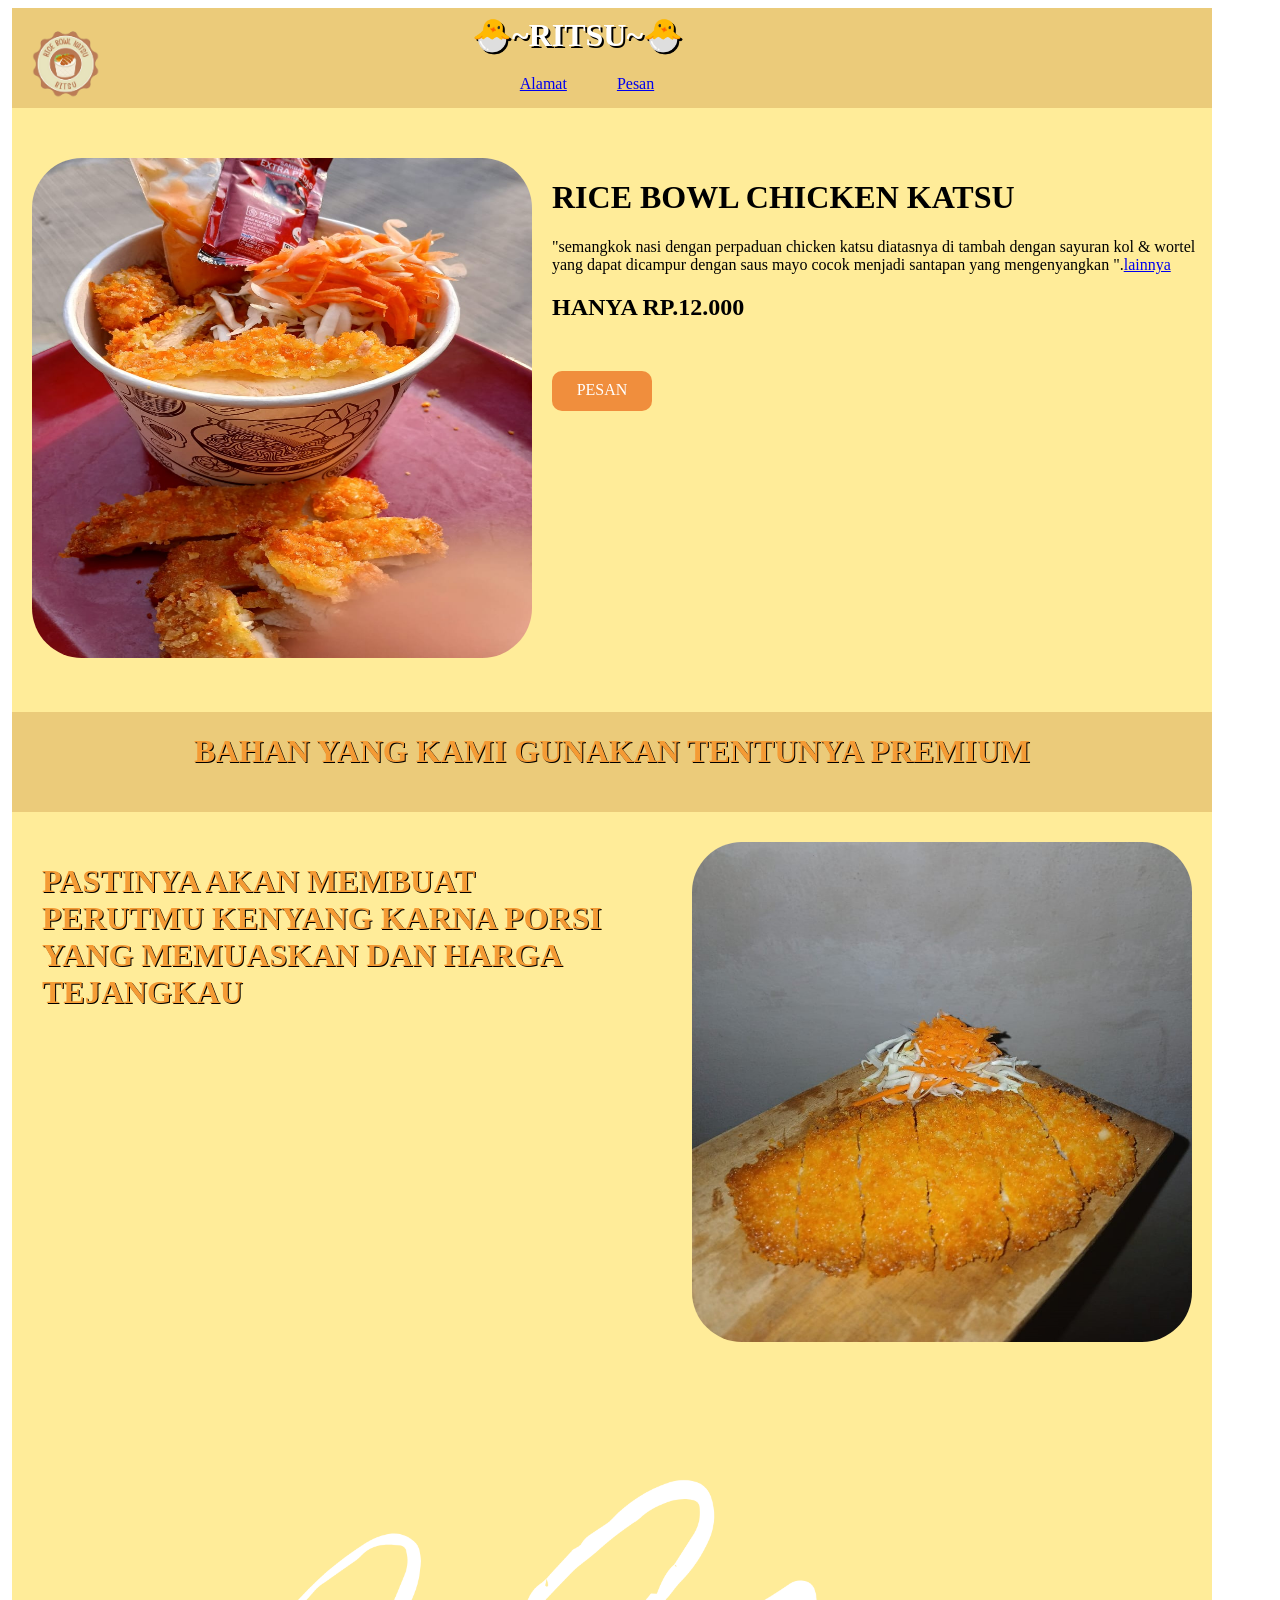
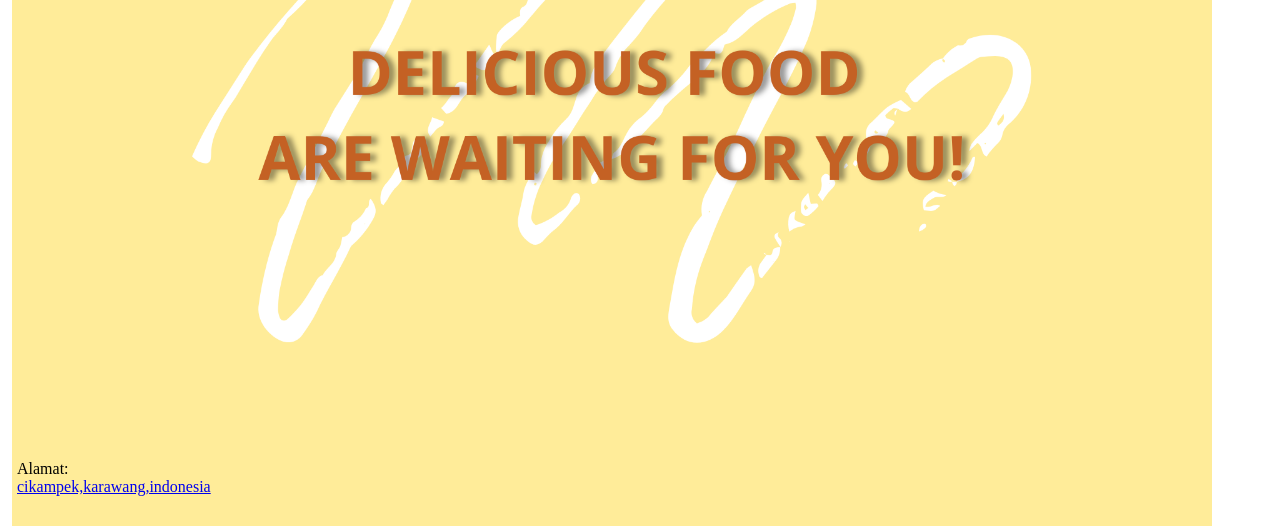
<file: index.html>
<!DOCTYPE html>
<html lang="en">
<head>
    <meta charset="UTF-8">
    <meta name="viewport" content="width=device-width, initial-scale=1.0">
    <title>Document</title>
    <link rel="stylesheet" href="style.css">
</head>
<body>
<div class="parent">
   <div style="width: 100%;">
    <div class="navbar">
        <div>
            <img class="logo" src="logo.png" alt="">
        </div>
        <div class="displaytext">
            <h1 style="text-shadow: 2px 2px black; margin-top: 8px;margin-left: 10px;">🐣~RITSU~🐣</h1>
            <div style="display: flex; justify-content: center; gap: 50px;margin-left: -500px;">
                <div><a href="#Alamat">Alamat</a></div>
                <div><a href="#pesan">Pesan</a></div>
            </div>
        </div>
    </div>
    <div class="wrapcontent">
        <div style="padding-block: 50px;">
            <img class="image" src="katsu.jpeg" alt="">
        </div>
        <div class="wraptext">
            <h1>RICE BOWL CHICKEN KATSU</h1>
            "semangkok nasi dengan perpaduan chicken katsu diatasnya di tambah dengan sayuran kol & wortel yang
             dapat dicampur dengan saus mayo cocok menjadi santapan yang mengenyangkan ".<a href="2ndpage.html">lainnya</a>
            <h2>HANYA RP.12.000</h2>
            <div id="pesan" class="button">
                <a style="text-decoration: none; color: white;" href="https://wa.me/6289650022527">PESAN</a>
            </div> 
        </div>
    </div>
   </div>
   <div class="contenttext"><H1>BAHAN YANG KAMI GUNAKAN TENTUNYA PREMIUM</H1></div>
   <div class="content2">
    <div class="wraptext2">
        <h1>PASTINYA AKAN MEMBUAT PERUTMU KENYANG KARNA PORSI YANG MEMUASKAN DAN HARGA TEJANGKAU</h1>
    </div>
        <div style="padding-block: 30px;">
        <img class="image image2" src="chicken.jpg" alt="">
    </div>
    </div>
    <div class="content3">
        <div style="width: 100%;">
            <img style="width: 100%;" src="lastimg.png" alt="">
        </div>
        <div style="justify-content: space-between;padding: 5px;">
            <div id="Alamat">Alamat:</div>
            <div><a href="https://maps.app.goo.gl/Y2VmEdVZCcpZKBaVA?g_st=ac">cikampek,karawang,indonesia</a></div>
        </div>
    </div>
</div>
</body>
</html>
</file>
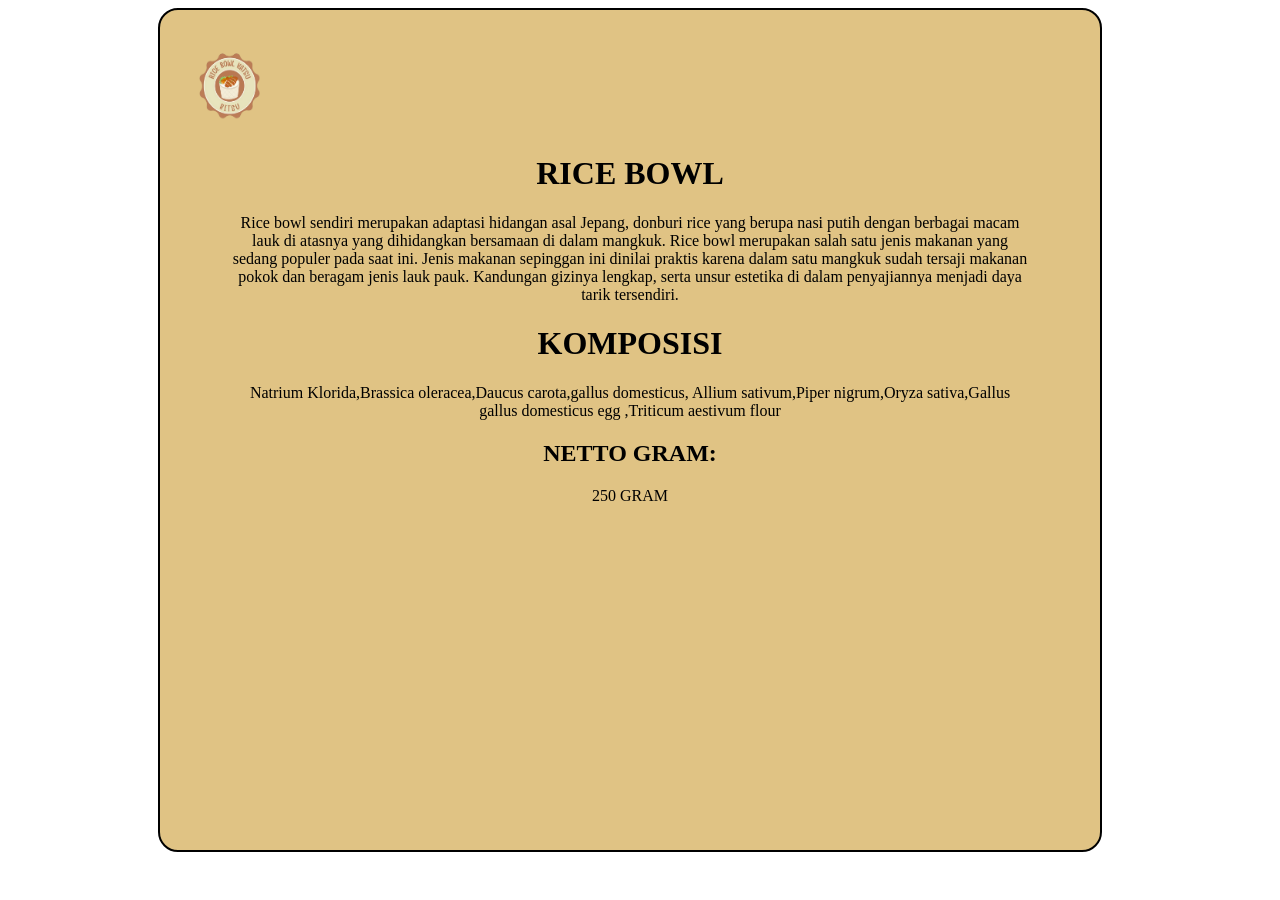
<file: 2ndpage.html>
<!DOCTYPE html>
<html lang="en">
<head>
    <meta charset="UTF-8">
    <meta name="viewport" content="width=device-width, initial-scale=1.0">
    <title>Document</title>
    <style>
        .logo{
            height:100px;
            width:100px;
        }
        .wrap{
            height:800px;
            width:900px;
            background-color: rgba(223, 192, 126, 0.952);
            border-radius:20px;
            padding:20px;
            border:2px solid black;
            margin-left: 150px;
        }
        .wraptext{
            text-align: center;
            margin-left:50px;
            margin-right:50px;

        }
        .wrap2{
            display: flex;
            align-items: end;
        }
    </style>
</head>
<body>
    <div class="wrap">
        <div>
            <img class="logo" src="logo.png" alt="">
        </div>
        <div class="wraptext">
            <h1>RICE BOWL</h1>
            <p>Rice bowl sendiri merupakan adaptasi hidangan asal Jepang, donburi rice yang berupa
            nasi putih dengan berbagai macam lauk di atasnya yang dihidangkan bersamaan di dalam mangkuk.
            Rice bowl merupakan salah satu jenis makanan yang sedang populer pada saat ini. Jenis makanan sepinggan ini dinilai praktis karena dalam satu mangkuk sudah tersaji makanan pokok dan beragam jenis lauk pauk. Kandungan gizinya lengkap, 
            serta unsur estetika di dalam penyajiannya menjadi daya tarik tersendiri.</p>
            <h1>KOMPOSISI</h1>
            <p>Natrium Klorida,Brassica oleracea,Daucus carota,gallus domesticus,
            Allium sativum,Piper nigrum,Oryza sativa,Gallus gallus domesticus egg
            ,Triticum aestivum flour</p>
            <h2>NETTO GRAM:</h2>
            <P>250 GRAM</P>
         </div>
</body>
</html>
</file>
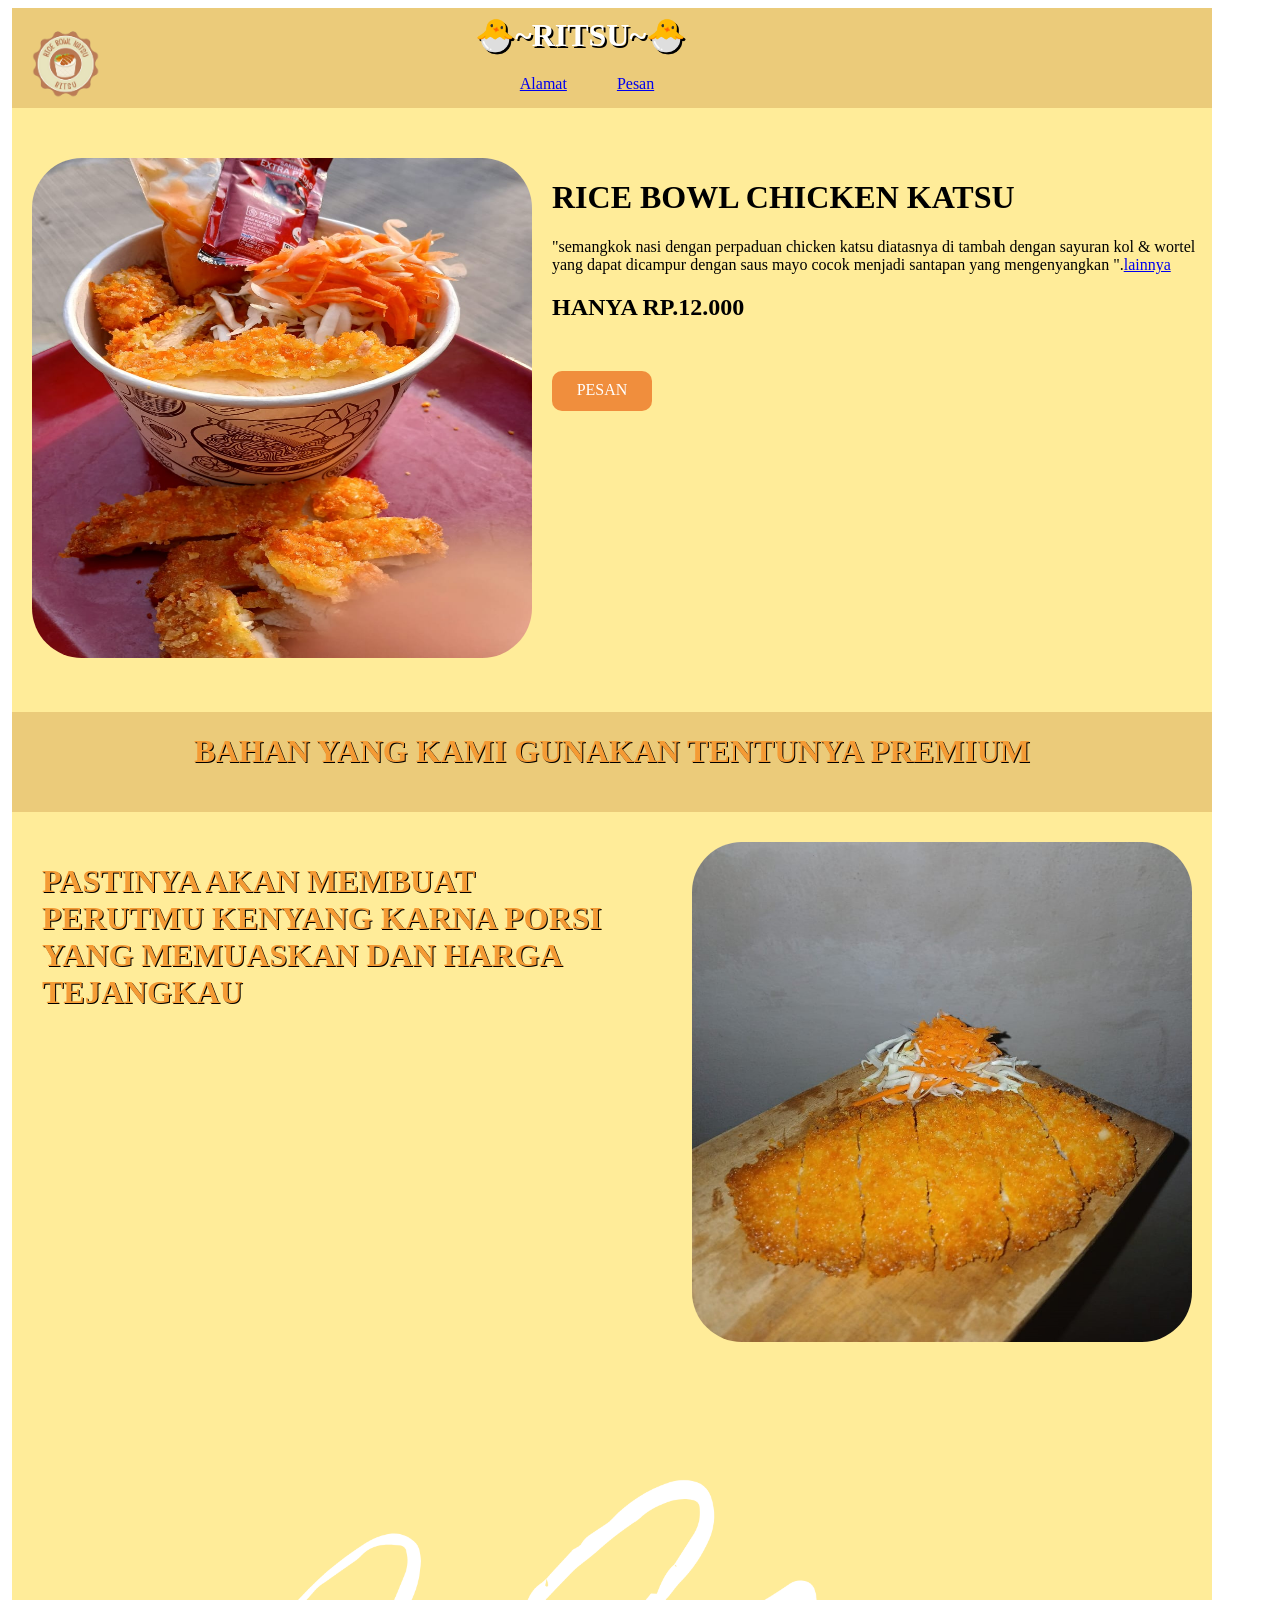
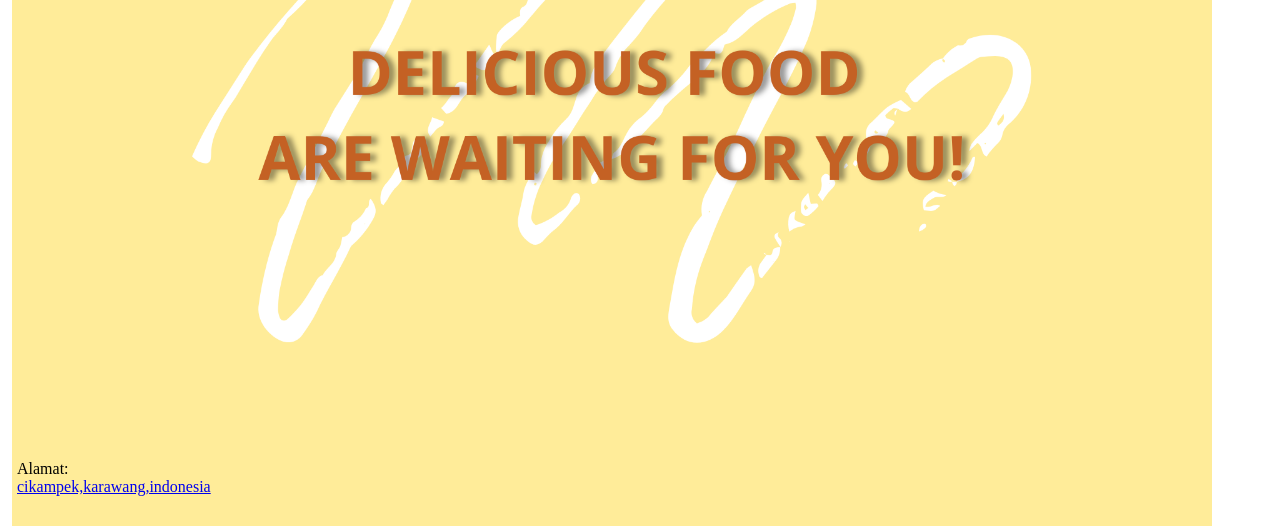
<file: pkk.html>
<!DOCTYPE html>
<html lang="en">
<head>
    <meta charset="UTF-8">
    <meta name="viewport" content="width=device-width, initial-scale=1.0">
    <title>Document</title>
    <link rel="stylesheet" href="style.css">
</head>
<body>
<div class="parent">
   <div style="width: 100%;">
    <div class="navbar">
        <div>
            <img class="logo" src="logo.png" alt="">
        </div>
        <div class="displaytext">
            <h1 style="text-shadow: 2px 2px black; margin-top: 8px;margin-left: 13px;">🐣~RITSU~🐣</h1>
            <div style="display: flex; justify-content: center; gap: 50px;margin-left: -500px;">
                <div class=><a href="#Alamat">Alamat</a></div>
                <div class=><a href="#pesan">Pesan</a></div>
            </div>
        </div>
    </div>
    <div class="wrapcontent">
        <div style="padding-block: 50px;">
            <img class="image" src="katsu.jpeg" alt="">
        </div>
        <div class="wraptext">
            <h1>RICE BOWL CHICKEN KATSU</h1>
            "semangkok nasi dengan perpaduan chicken katsu diatasnya di tambah dengan sayuran kol & wortel yang
             dapat dicampur dengan saus mayo cocok menjadi santapan yang mengenyangkan ".<a href="2ndpage.html">lainnya</a>
            <h2>HANYA RP.12.000</h2>
            <div id="pesan" class="button">
                <a style="text-decoration: none; color: white;" href="https://wa.me/6289650022527">PESAN</a>
            </div> 
        </div>
    </div>
   </div>
   <div class="contenttext"><H1>BAHAN YANG KAMI GUNAKAN TENTUNYA PREMIUM</H1></div>
   <div class="content2">
    <div class="wraptext2">
        <h1>PASTINYA AKAN MEMBUAT PERUTMU KENYANG KARNA PORSI YANG MEMUASKAN DAN HARGA TEJANGKAU</h1>
    </div>
        <div style="padding-block: 30px;">
        <img class="image image2" src="chicken.jpg" alt="">
    </div>
    </div>
    <div class="content3">
        <div style="width: 100%;text-align: end;">
            <img style="width: 100%;" src="lastimg.png" alt="">
        </div>
        <div style="justify-content: space-between;padding: 5px;">
            <div id="Alamat">Alamat:</div>
            <div><a href="https://maps.app.goo.gl/Y2VmEdVZCcpZKBaVA?g_st=ac">cikampek,karawang,indonesia</a></div>
        </div>
    </div>
</div>
</body>
</html>
</file>
<file: style.css>
.parent{
    background-color:    rgb(255, 236, 153);
    width: 1200px;
    height:2100px;
    margin-left: 4px;
}
.navbar{
    background-color:  rgb(235, 203, 122);
    width: 90%px;
    height: 100px;
    display: flex;
    justify-content: center;
    justify-content: space-between;
    
}
.logo{
    height: 100%;
    width: 100%;
}
.displaytext{
    width: 750px;
    color: white;

}
.wraptext{
    width: 700px;
    align-items: center;
    padding-top: 50px;
    margin-bottom: 30px;

}
.wrapcontent{
    display: flex;
    justify-content: center;
    justify-content: space-between;
}
.image{
    width: 500px;
    height: 500px;
    border-radius: 50px;
    margin-left: 20px;
    margin-right: 20px;
}
.button{
    background-color: rgb(240, 142, 61);
    margin-top: 50px;
    height: 20px;
    width: 100px;
    border-radius: 10px;
    text-align: center;
    padding-block: 10px;
}
.contenttext{
    background-color:  rgb(235, 203, 122);
    width: 90%px;
    height: 100px;
    display: flex;
    justify-content: center;
    color: rgb(244, 155, 53);
    text-shadow: 1px 1px black;
}
.content2{
    display: flex;
    justify-content: center;
    justify-content: space-between;
}
.wraptext2{
    display: flex;
    margin-right: 30px;
    padding:30px;
    margin-top: 0px;
    color: rgb(244, 155, 53);
    text-shadow: 1px 1px black;
}
.content3{
    background-color: rgb(255, 236, 153);
    width: 100%;
    height: 750px;
}

@media (max-width: 400px) {
    .image{
        width: 200px;
        height: 200px;
    }
    .parent{
        background-color:    rgb(255, 236, 153);
        width: 470px;
        height:100%;
        
    }
    .wraptext{
        font-size: 10px;
        margin-button: 50px;
    }
    .contenttext{
        font-size: 10px;
        display: flex;
        text-align: center;
        background-color:  rgb(235, 203, 122);
    }
    .displaytext{
        display: flex;
        margin-left: 100px;
    }
    .wraptext2{
        font-size: 8px;

    }
    .content3{
        height: 400px;
    }
    .displaytext2{
        display: flex;
        justify-content: center; 
        gap: 50px;
        margin-left: -500px;">

    }
    .logo{
        height: 100%;
        width: 100%;
    }
}
</file>
